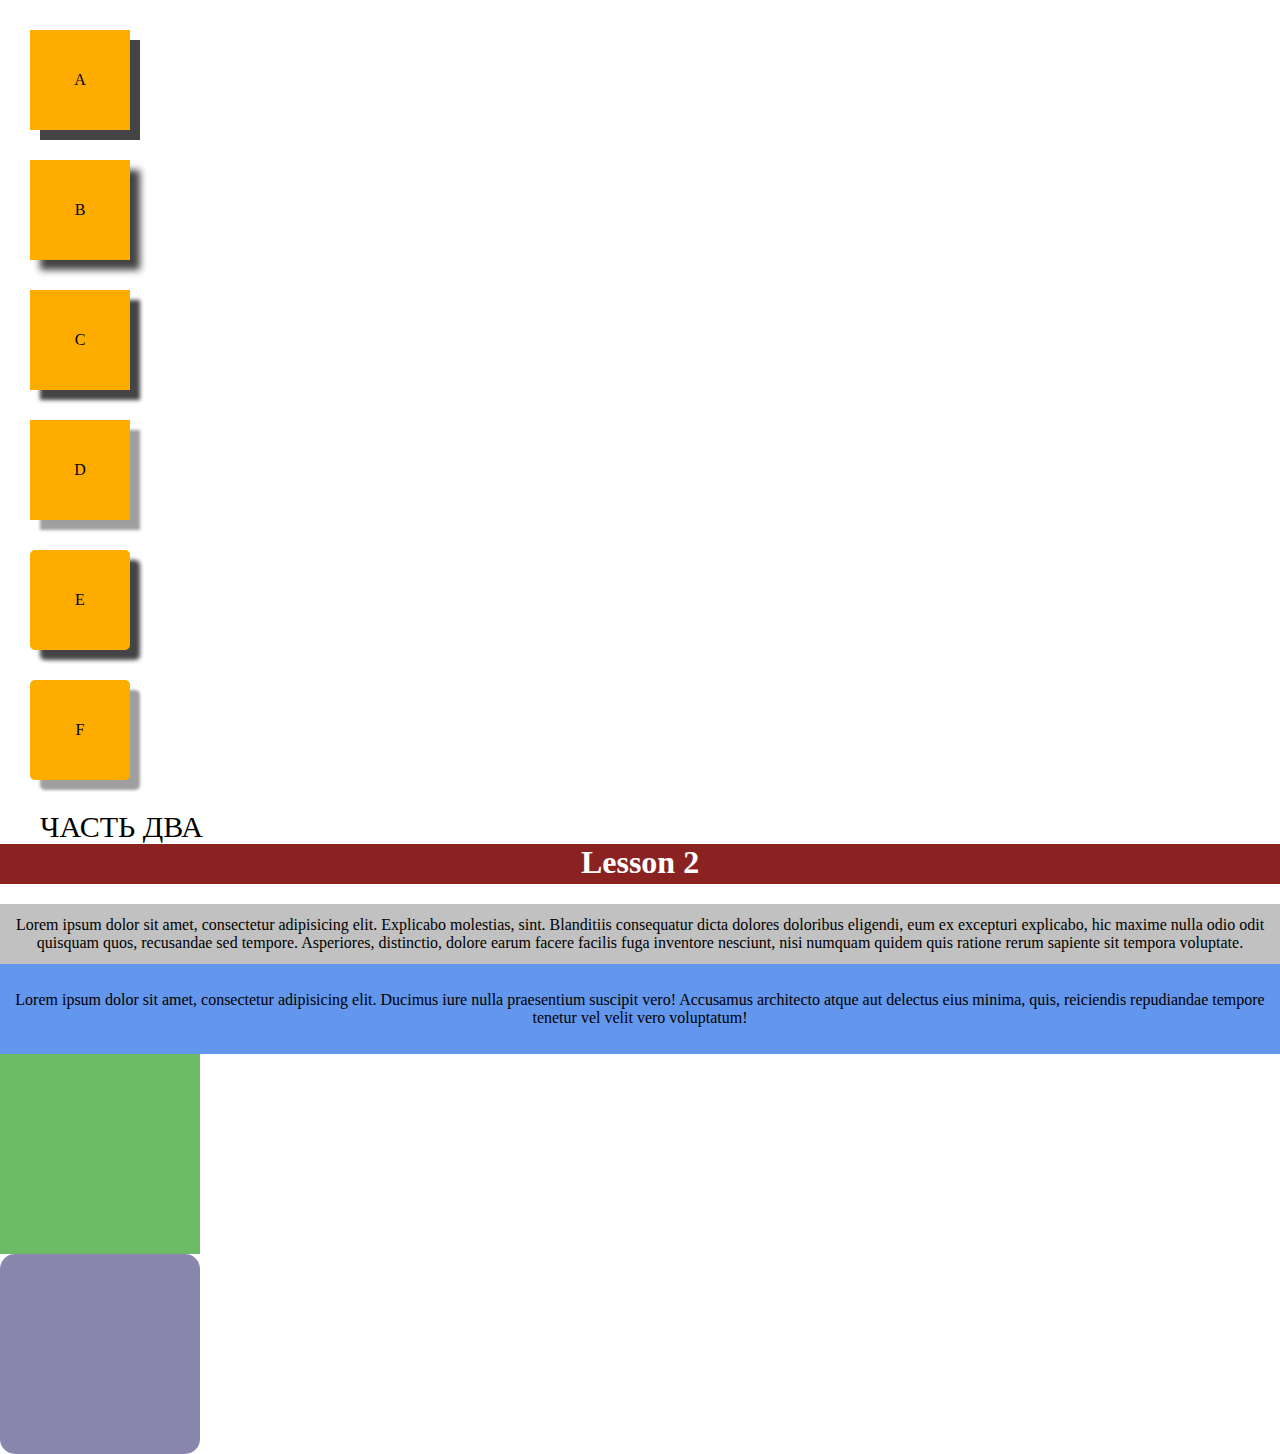
<file: lesson2/hw/index.html>
<!doctype html>
<html lang="en">
<head>
    <meta charset="UTF-8">
    <meta name="viewport"
          content="width=device-width, user-scalable=no, initial-scale=1.0, maximum-scale=1.0, minimum-scale=1.0">
    <meta http-equiv="X-UA-Compatible" content="ie=edge">
    <link rel="stylesheet" href="css.css">
    <title>les1hw</title>
</head>
<body>
<div class="a">A</div>
<div class="b">B</div>
<div class="c">C</div>
<div class="d">D</div>
<div class="e">E</div>
<div class="f">F</div>
<p class="razd">ЧАСТЬ ДВА</p>
<div class="wrap"><h1 class="main">Lesson 2</h1>
    <p class="p1">Lorem ipsum dolor sit amet, consectetur adipisicing elit. Explicabo molestias, sint. Blanditiis
        consequatur dicta dolores doloribus eligendi, eum ex excepturi explicabo, hic maxime nulla odio odit quisquam
        quos,
        recusandae sed tempore. Asperiores, distinctio, dolore earum facere facilis fuga inventore nesciunt, nisi
        numquam
        quidem quis ratione rerum sapiente sit tempora voluptate.</p>
    <p class="p2">Lorem ipsum dolor sit amet, consectetur adipisicing elit. Ducimus iure nulla praesentium suscipit
        vero!
        Accusamus architecto atque aut delectus eius minima, quis, reiciendis repudiandae tempore tenetur vel velit vero
        voluptatum!</p>
    <div class="green"></div>
    <div class="grey"></div>
</div>


</body>
</html>
</file>
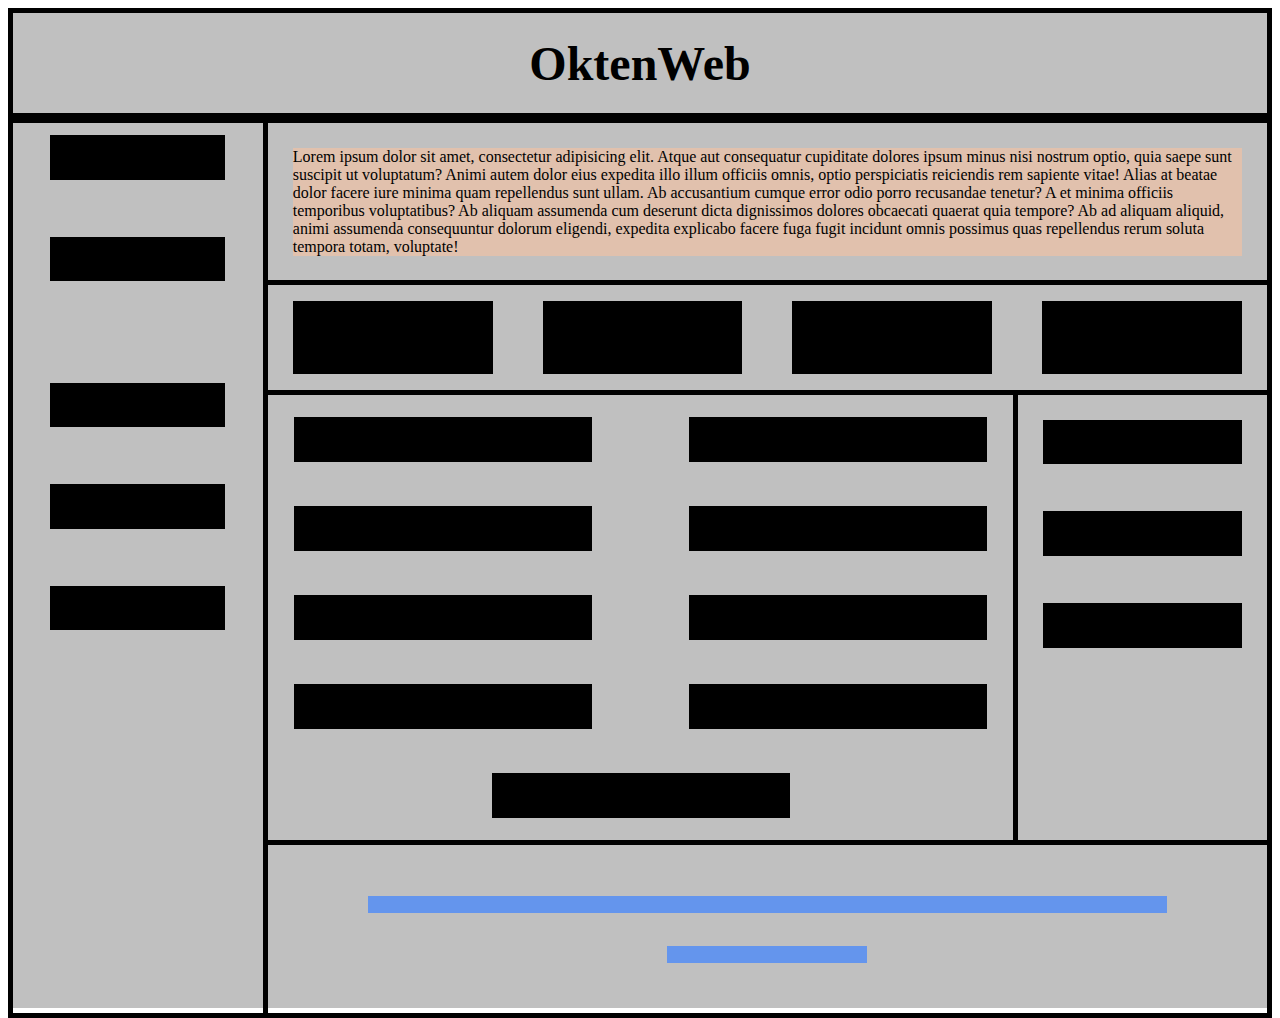
<file: les5/cw/ind.html>
<!doctype html>
<html lang="en">
<head>
    <meta charset="UTF-8">
    <meta name="viewport"
          content="width=device-width, user-scalable=no, initial-scale=1.0, maximum-scale=1.0, minimum-scale=1.0">
    <meta http-equiv="X-UA-Compatible" content="ie=edge">
    <link rel="stylesheet" href="style.css">
    <link rel="stylesheet" href="media.css">
    <title>Web Page</title>
</head>
<body>
<div class="all width100">
    <div class="heading center bordersolid"><h1>OktenWeb</h1></div>
    <div class="content bordersolid flex">
        <div class="content__left height100 flex flexcolumn">
            <div class="content__left_spisok1 backblack"></div>
            <div class="content__left_spisok1 backblack"></div>
            <div class="contentn__left_spisok1 backblack"></div>
            <div class="content__left_spisok1 backblack"></div>
            <div class="content__left_spisok1 backblack"></div>
            <div class="content__left_spisok1 backblack"></div>
        </div>
        <div class="content__right height100">
            <div class="content__right_top width100 flex flexcolumn">
                <div class="content__right_top_3 center">
                    <div class="text3">Lorem ipsum dolor sit amet, consectetur adipisicing elit. Atque aut consequatur
                        cupiditate dolores ipsum minus nisi nostrum optio, quia saepe sunt suscipit ut voluptatum? Animi
                        autem dolor eius expedita illo illum officiis omnis, optio perspiciatis reiciendis rem sapiente
                        vitae! Alias at beatae dolor facere iure minima quam repellendus sunt ullam. Ab accusantium
                        cumque error odio porro recusandae tenetur? A et minima officiis temporibus voluptatibus? Ab
                        aliquam assumenda cum deserunt dicta dignissimos dolores obcaecati quaerat quia tempore? Ab ad
                        aliquam aliquid, animi assumenda consequuntur dolorum eligendi, expedita explicabo facere fuga
                        fugit incidunt omnis possimus quas repellendus rerum soluta tempora totam, voluptate!
                    </div>
                </div>
                <div class="content__right_top_4 center width100">
                    <div class="text4 backblack"></div>
                    <div class="text4 backblack"></div>
                    <div class="text4 backblack"></div>
                    <div class="text4 backblack"></div>
                </div>
            </div>
            <div class="content__right_mid width100 flex">
                <div class="content__right_mid_midleft center height100">
                    <div class="midleftcontent1 backblack"></div>
                    <div class="midleftcontent1 backblack"></div>
                    <div class="midleftcontent1 backblack"></div>
                    <div class="midleftcontent1 backblack"></div>
                    <div class="midleftcontent1 backblack"></div>
                    <div class="midleftcontent1 backblack"></div>
                    <div class="midleftcontent1 backblack"></div>
                    <div class="midleftcontent1 backblack"></div>
                    <div class="midleftcontent1 backblack"></div>
                </div>
                <div class="content__right_mid_midright height100 flex flexcolumn">
                    <div class="midrightcontent1 backblack"></div>
                    <div class="midrightcontent1 backblack"></div>
                    <div class="midrightcontent1 backblack"></div>
                </div>
            </div>
            <div class="content__right_bot center width100 flexcolumn">
                <div class="content__right_bot_long cornflowerblue"></div>
                <div class="content__right_bot_short cornflowerblue"></div>
            </div>
        </div>

    </div>
</div>
</body>
</html>
</file>
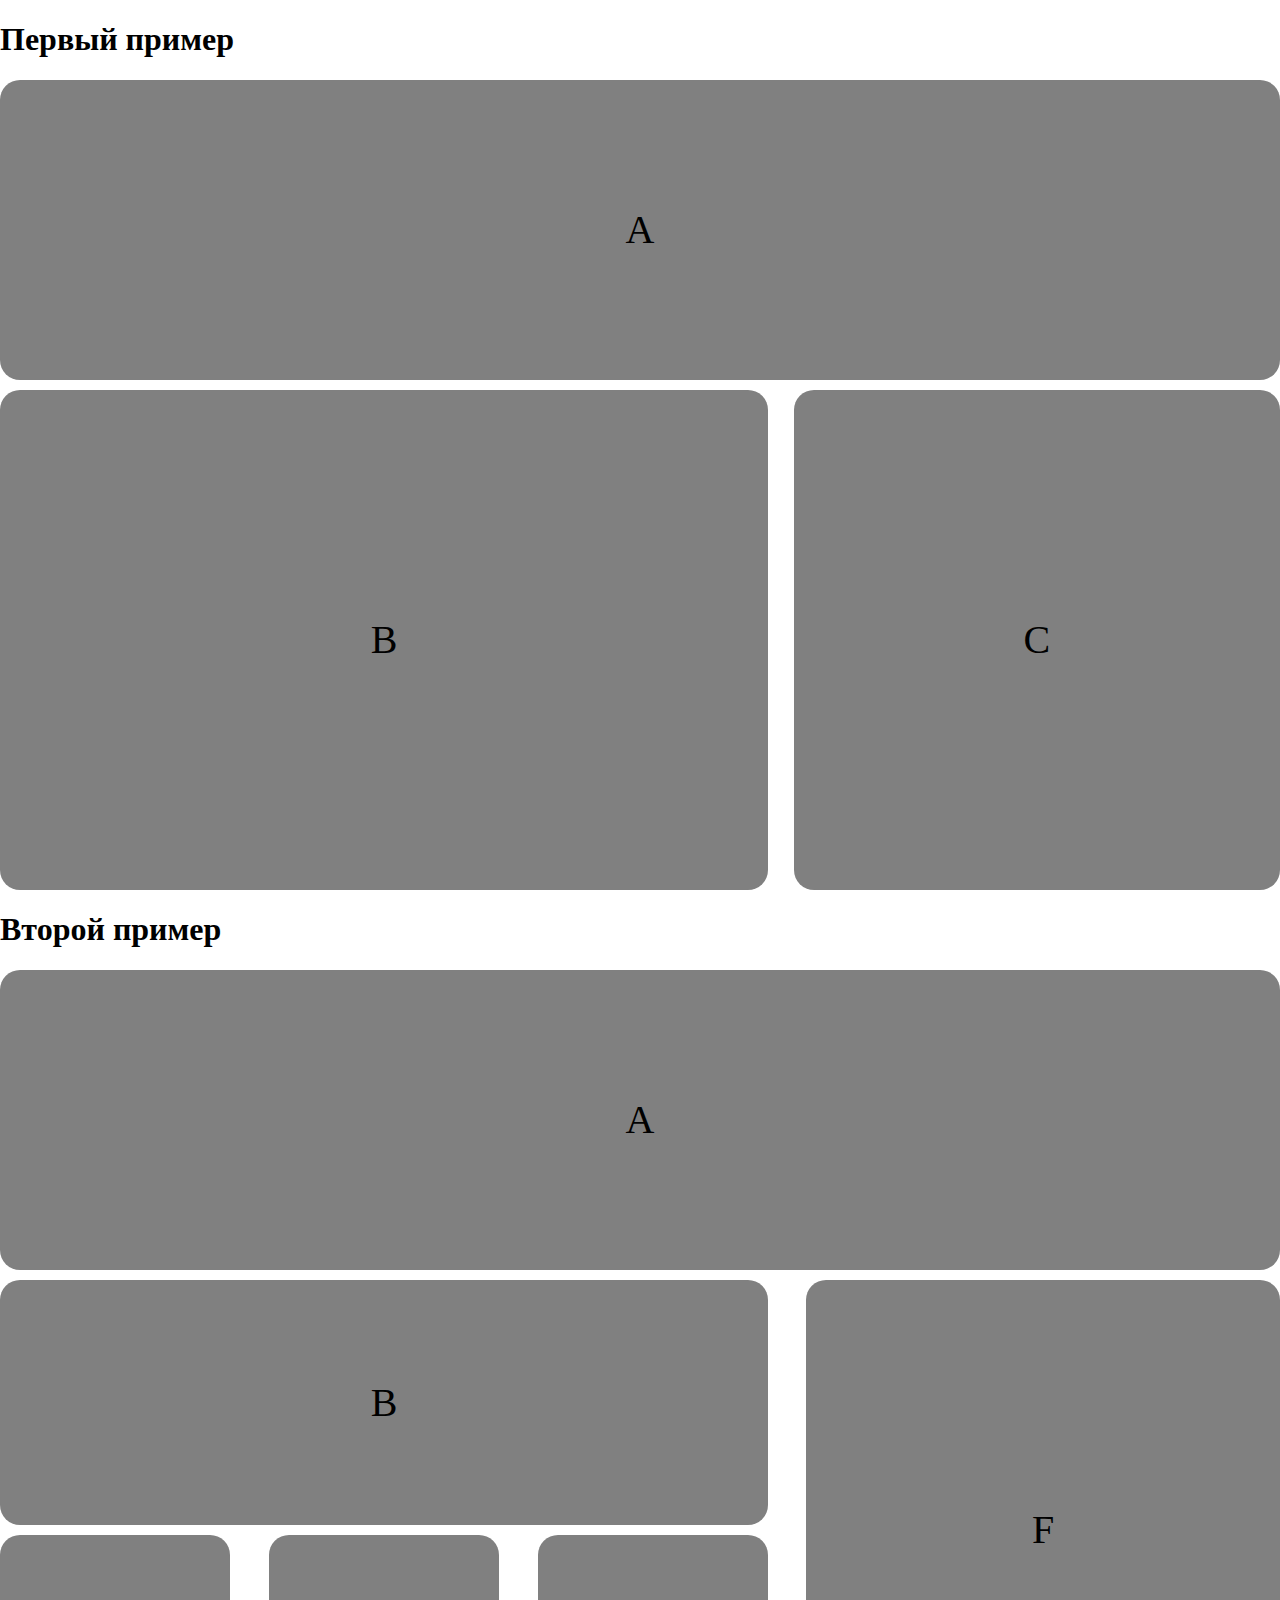
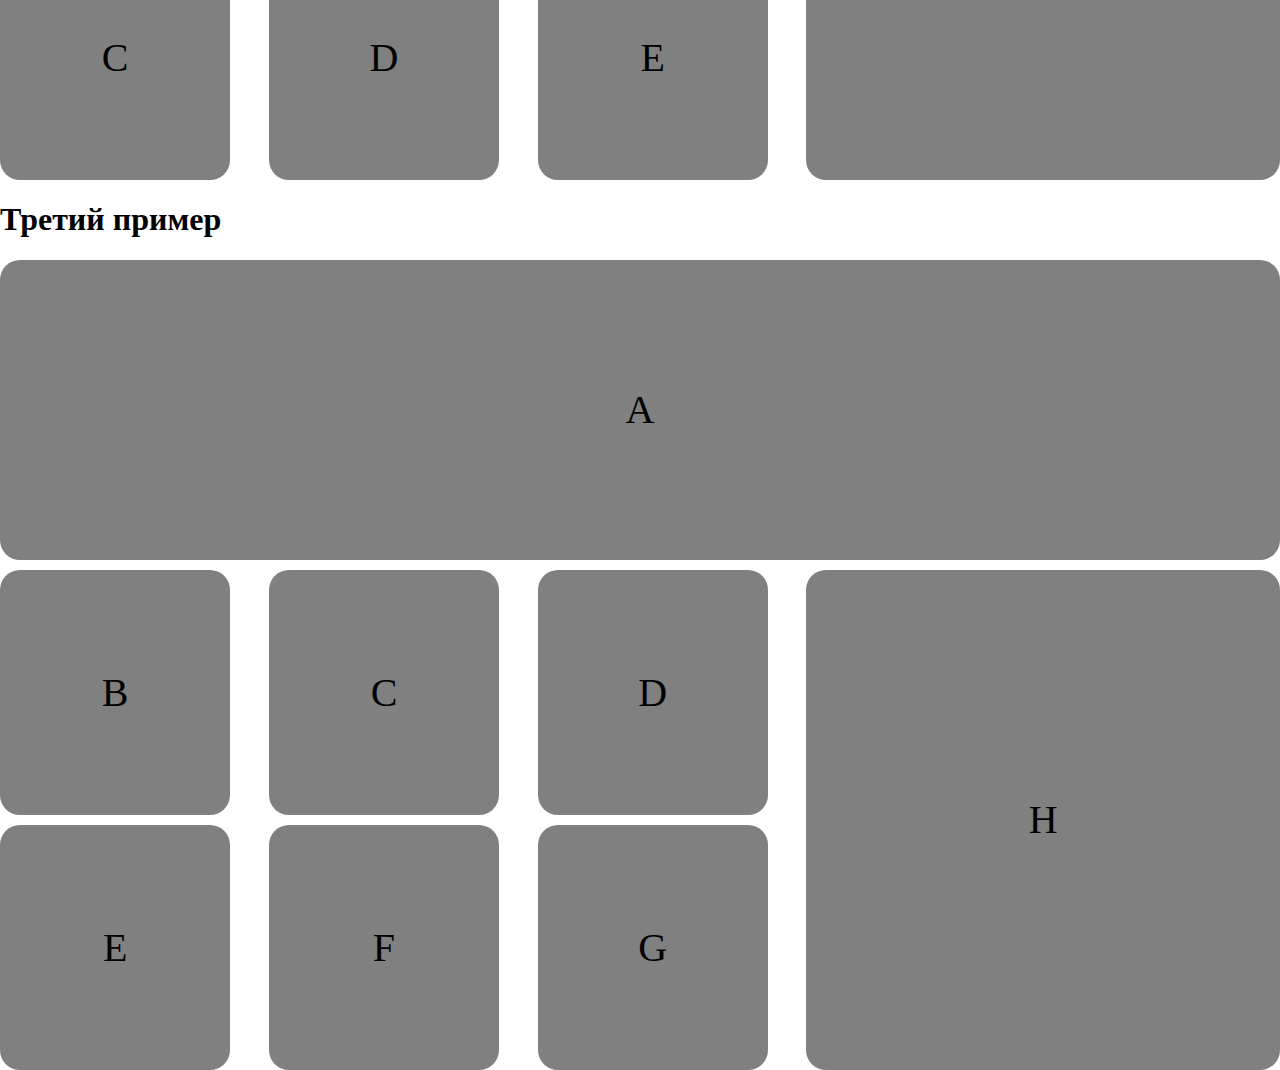
<file: les5/hw/ind.html>
<!doctype html>
<html lang="en">
<head>
    <meta charset="UTF-8">
    <meta name="viewport"
          content="width=device-width, user-scalable=no, initial-scale=1.0, maximum-scale=1.0, minimum-scale=1.0">
    <meta http-equiv="X-UA-Compatible" content="ie=edge">
    <link rel="stylesheet" href="stye.css">
    <link rel="stylesheet" href="media.css">
    <title>Document</title>
</head>
<body>
<h1>Первый пример</h1>
<div class="first">
    <div class="a1 flex border">A</div>
    <div class="ab1 flex">
        <div class="b1 flex border">B</div>
        <div class="c1 flex border">C</div>
    </div>
</div>
<h1>Второй пример</h1>
<div class="sec">
    <div class="a1 flex border">A</div>
    <div class="lot2 flex">
        <div class="bcde2 flex">
            <div class="b2 flex border">B</div>
            <div class="c2 flex border">C</div>
            <div class="d2 flex border">D</div>
            <div class="e2 flex border">E</div>
        </div>
        <div class="f2 flex border">F</div>
    </div>
</div>
<h1>Третий пример</h1>
<div class="third">
    <div class="a1 flex border">A</div>
    <div class="lot3 flex">
        <div class="symbols flex">
            <div class="b3 flex border">B</div>
            <div class="c3 flex border">C</div>
            <div class="d3 flex border">D</div>
            <div class="e3 flex border">E</div>
            <div class="f3 flex border">F</div>
            <div class="g3 flex border">G</div>
        </div>
        <div class="f2 flex border">H</div>
    </div>
</div>

</body>
</html>
</file>
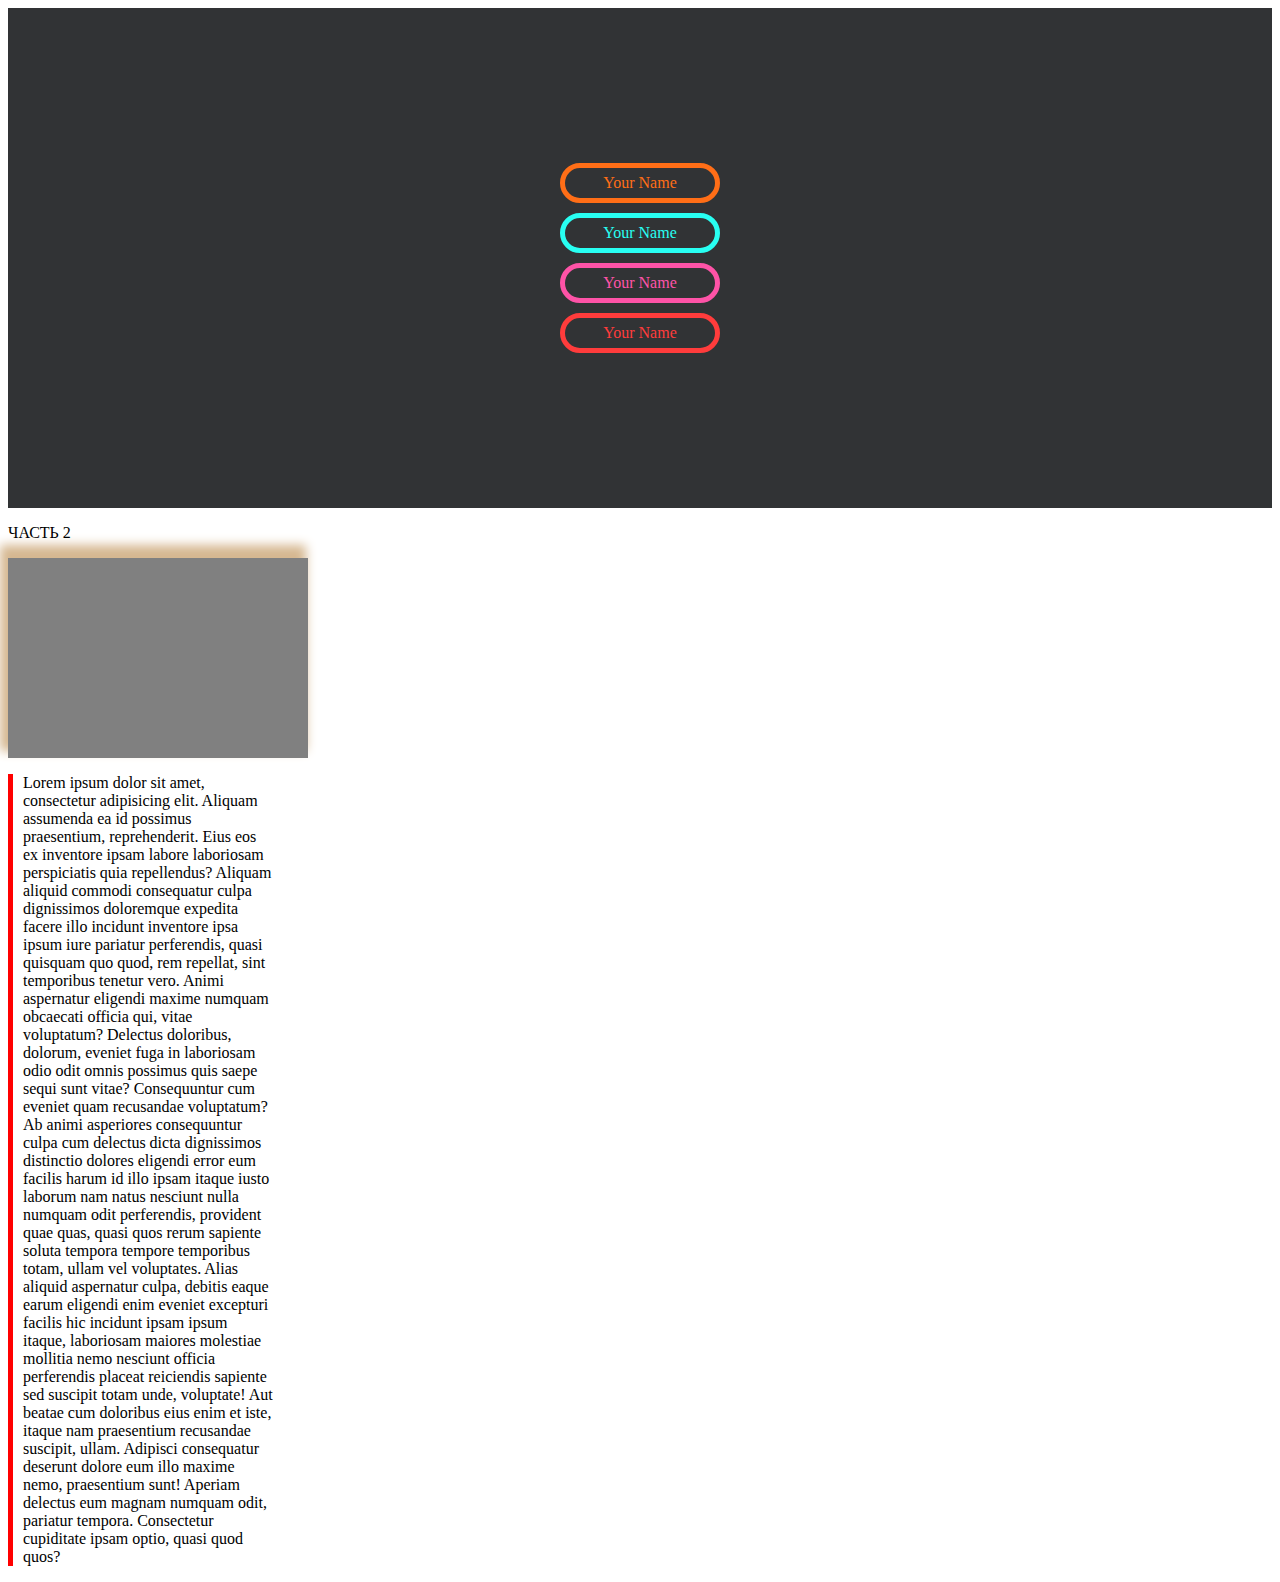
<file: lesson2/cw/ind.html>
<!doctype html>
<html lang="en">
<head>
    <meta charset="UTF-8">
    <meta name="viewport"
          content="width=device-width, user-scalable=no, initial-scale=1.0, maximum-scale=1.0, minimum-scale=1.0">
    <meta http-equiv="X-UA-Compatible" content="ie=edge">
    <link rel="stylesheet" href="css.css">
    <title>cwles2</title>
</head>
<body>
<div class="wrapper">
    <div class="blocks">
        <div class="first">Your Name</div>
        <div class="sec">Your Name</div>
        <div class="third">Your Name</div>
        <div class="fourth">Your Name</div>
    </div>
</div>
<p>ЧАСТЬ 2</p>
<div class="grey"></div>
<p class="text">Lorem ipsum dolor sit amet, consectetur adipisicing elit. Aliquam assumenda ea id possimus praesentium,
    reprehenderit. Eius eos ex inventore ipsam labore laboriosam perspiciatis quia repellendus? Aliquam aliquid commodi
    consequatur culpa dignissimos doloremque expedita facere illo incidunt inventore ipsa ipsum iure pariatur
    perferendis, quasi quisquam quo quod, rem repellat, sint temporibus tenetur vero. Animi aspernatur eligendi maxime
    numquam obcaecati officia qui, vitae voluptatum? Delectus doloribus, dolorum, eveniet fuga in laboriosam odio odit
    omnis possimus quis saepe sequi sunt vitae? Consequuntur cum eveniet quam recusandae voluptatum? Ab animi asperiores
    consequuntur culpa cum delectus dicta dignissimos distinctio dolores eligendi error eum facilis harum id illo ipsam
    itaque iusto laborum nam natus nesciunt nulla numquam odit perferendis, provident quae quas, quasi quos rerum
    sapiente soluta tempora tempore temporibus totam, ullam vel voluptates. Alias aliquid aspernatur culpa, debitis
    eaque earum eligendi enim eveniet excepturi facilis hic incidunt ipsam ipsum itaque, laboriosam maiores molestiae
    mollitia nemo nesciunt officia perferendis placeat reiciendis sapiente sed suscipit totam unde, voluptate! Aut
    beatae cum doloribus eius enim et iste, itaque nam praesentium recusandae suscipit, ullam. Adipisci consequatur
    deserunt dolore eum illo maxime nemo, praesentium sunt! Aperiam delectus eum magnam numquam odit, pariatur tempora.
    Consectetur cupiditate ipsam optio, quasi quod quos?</p>
</body>
</html>
</file>
<file: lesson2/hw/css.css>
.a, .b,.c,.d,.e,.f{
    background: #ffac00;
    margin: 30px;
    width: 100px;
    height: 100px;
    display: flex;
    align-items: center;
    justify-content: center;

}
.a{
    box-shadow: 10px 10px  #444444;

}
.b{
    box-shadow: 10px 10px 7px #444444;
}
.c{
    box-shadow: 10px 10px 4px #444444;
}
.d{
    box-shadow: 10px 10px 3px #9f9f9f;
}
.e{
    border-radius: 5px;
    box-shadow: 10px 10px 4px  #444444;
}
.f{
    border-radius: 5px;
    box-shadow: 10px 10px 3px #9f9f9f;

}
.razd{
    font-size: 30px;
    margin-left: 40px;
}
.main{
    text-align: center;
    background: #8a2221;
    height: 40px;
    color: white;
}
.p1{
    background: #c1c1c1;
   margin-top: 20px;
    text-align: center;
    height: 60px;
    display: flex;
    align-items: center;
    justify-content: center;

}
.p2{
    background:#6396ed ;
    text-align: center;
    height: 90px;
    display: flex;
    align-items: center;
    justify-content: center;

}
*{
    margin: 0;
    padding: 0;
}
.green,.grey{
    width: 200px;
    height: 200px;
}
.green{
    background: #6bbb67;
}
.grey{
    background: #8987ad;
    border-radius: 15px;
}
</file>
<file: les5/cw/style.css>
.all{
    background: silver;
    height: 1000px;
}
.heading{
    height: 10%;
    font-size: x-large;
}
.content{
    height: 89%;
    border-top: none;
}
.content__left{
    width: 20%;
    border-right: solid black 5px ;
    align-items: center;
    row-gap: 5%;
}
.content__left_spisok1{
    margin-top: 5%;
    width: 70%;
    height: 5%;
}

.content__right{
    width: 80%;
}
.content__right_top{
    height: 30%;
    border-bottom: solid black 5px ;

}
.content__right_top_3{
    height: 60%;
    border-bottom: solid black 5px;

}
.text3{
    width: 95%;
    background: #e1c1ad;
}
.content__right_top_4{
    height: 40%;
    border: 20px;
    column-gap: 5%;

}
.text4{
    width: 20%;
    height: 70%;


}
.content__right_mid{
    height: 50%;
    border-bottom:solid black 5px;
}
.content__right_mid_midleft{
    width: 75%;
    border-right:solid black 5px;
    flex-wrap: wrap;
    column-gap: 13%;
}
.midleftcontent1{
    width: 40%;
    height: 10%;
}
.midleftcontent2{
    width: 10%;
    height: 5%;
    background: saddlebrown;
}
.content__right_mid_midright{
    width: 25%;
    align-items: center;
    row-gap: 5%;
}
.midrightcontent1{
    width: 80%;
    height: 10%;
    margin-top: 10%;
}
.content__right_bot{
    height:19%;
    row-gap: 20%;
}
.content__right_bot_long{
    width: 80%;
    height: 10%;
}
.content__right_bot_short{
    width: 20%;
    height: 10%;

}
.cornflowerblue{
    background: cornflowerblue;}
.center{
    display: flex;
    align-items: center;
    justify-content: center;
}
.width100{
    width: 100%;
}
.bordersolid{
    border: solid black 5px;
}
.height100{
    height: 100%;
}
.backblack{
    background: black
}
.flex{
    display: flex;
}
.flexcolumn{
    flex-direction: column;
}
</file>
<file: les5/cw/media.css>
@media screen and (max-width: 480px) {
   .content__left{
    display: none;
   }
    .text3{
        padding-top: 10px;
        padding-bottom: 10px;
        font-size: 10px;
        height: auto;
        background: none;
    }
    .content__right_top{
        height: auto;
    }
    .content__right_top_3{
        height: auto;
    }

    .content__right{
        width: 100%;
    }
    .text4{
        width: 30%;
        height: 50px;}
    .content__right_top_4{
        margin-top: 10px;
        padding-bottom: 10px;
        flex-wrap: wrap;
        row-gap: 10px;
        column-gap: 10%;

    }
    .content__right{

    }
    .content__right_mid_midleft{
        width: 100%;
        height: 200px;
        border: none;
        border-bottom: solid black 5px;
    }
    .content__right_mid{
        flex-direction: column;
    }


    .content__right_mid{
        justify-content: center;
        align-items: center;
    }
    .content__right_mid_midright{
        align-items: center;
        justify-content: center;
        row-gap: 15%;
        height: 200px;

    }
    .content__right_bot{
        height:auto;
        row-gap: 20px;
        padding-top: 5px;

    }
    .content__right_bot_long{
        width: 80%;
        height: 30px;
    }
    .content__right_bot_short{
        width: 20%;
        height: 20px;
        margin-bottom: 10px;

    }
    .content__right_mid{
        height: auto;
    }
    .all{
        background: silver;
        height: auto;
    }






}
</file>
<file: les5/hw/stye.css>
body{
    width: 100%;
    margin: 0;
    padding: 0;
}
.first{
    width: 100%;
}
.flex{
    display: flex;
    align-items: center;
    justify-content: center;
    font-size: 40px;
}
.border{
    border-radius: 20px;
}
.a1{
    width: 100%;
    height: 300px;
    background: grey;


}
.ab1{
    margin-top: 10px;
    column-gap: 2%;
}
.b1{
    width: 60%;
    height: 500px;
    background: grey;
}
.c1{
    width: 38%;
    height: 500px;
    background: grey;
}
.sec,.third{
    width: 100%;
}
.lot2,.lot3{
    column-gap: 3%;
    margin-top: 10px;

}
.bcde2,.symbols{
    width: 60%;
    flex-wrap: wrap;
    column-gap: 5%;
    row-gap: 10px;

}
.b2{
    width: 100%;
    height: 245px;
    background: grey;

}
.c2,.d2,.e2{
    width: 30%;
    height: 245px;
    background: grey;
}
.f2{
    width: 37%;
    height: 500px;
    background: grey;
}
.b3,.c3,.d3,.e3,.f3,.g3{
    width: 30%;
    height: 245px;
    background: grey;}
</file>
<file: les5/hw/media.css>
@media screen and (max-width: 480px) {

    .ab1 {
        display: flex;
        flex-direction: column;
    }

    .a1 {
        height: 100px;
    }
    .b1{
        width: 100%;
        height: 250px;
    }
    .c1{
        width: 100%;
        height: 100px;
        margin-top: 10px;
    }
   .bcde2,.symbols{
       width: 100%;
       column-gap: 20%;
   }
    .lot2,.lot3{
        width: 100%;
        flex-direction: column;
    }
    .f2{
        width: 100%;
        height: 100px;
        margin-top: 10px;
    }
    .c2,.d2,.e2{
        width: 20%;
        height: 100px;
        background: grey;}

    .b3,.c3,.d3,.e3,.f3,.g3{
        width: 20%;
        height: 100px;
        background: grey;
    }












}
</file>
<file: lesson2/cw/css.css>
.wrapper{
    height: 500px;
    background: #313335;
    display: flex;
    align-items: center;
    justify-content: center;
}
.blocks{
    width: 300px;
    height: 300px;
    display: flex;
    flex-direction: column;
    row-gap: 10px;
    align-items: center;
    justify-content: center;
}
.first,.sec,.third,.fourth{
    height: 30px;
    width: 150px;
    display: flex;
    align-items: center;
    justify-content: center;
}
.first{
    border: solid #ff6e17 5px;
    border-radius: 30px;
    color: #ff6e17;
}
.sec{
    border: solid #28fff2 5px;
    border-radius: 30px;
    color: #28fff2;
}.third{
    border: solid #fe53a7 5px;
    border-radius: 30px;
    color: #fe53a7;
}.fourth{
    border: solid #ff3c3c 5px;
    border-radius: 30px;
    color: #ff3c3c;
}
 .grey{
     width: 300px;
     height: 200px;
     background: #808080;
     box-shadow: -5px -10px 10px 3px #d6b891;
 }
 .text{
     width: 250px;
     border-left: solid red 5px;
     padding-left: 10px;
 }
</file>
